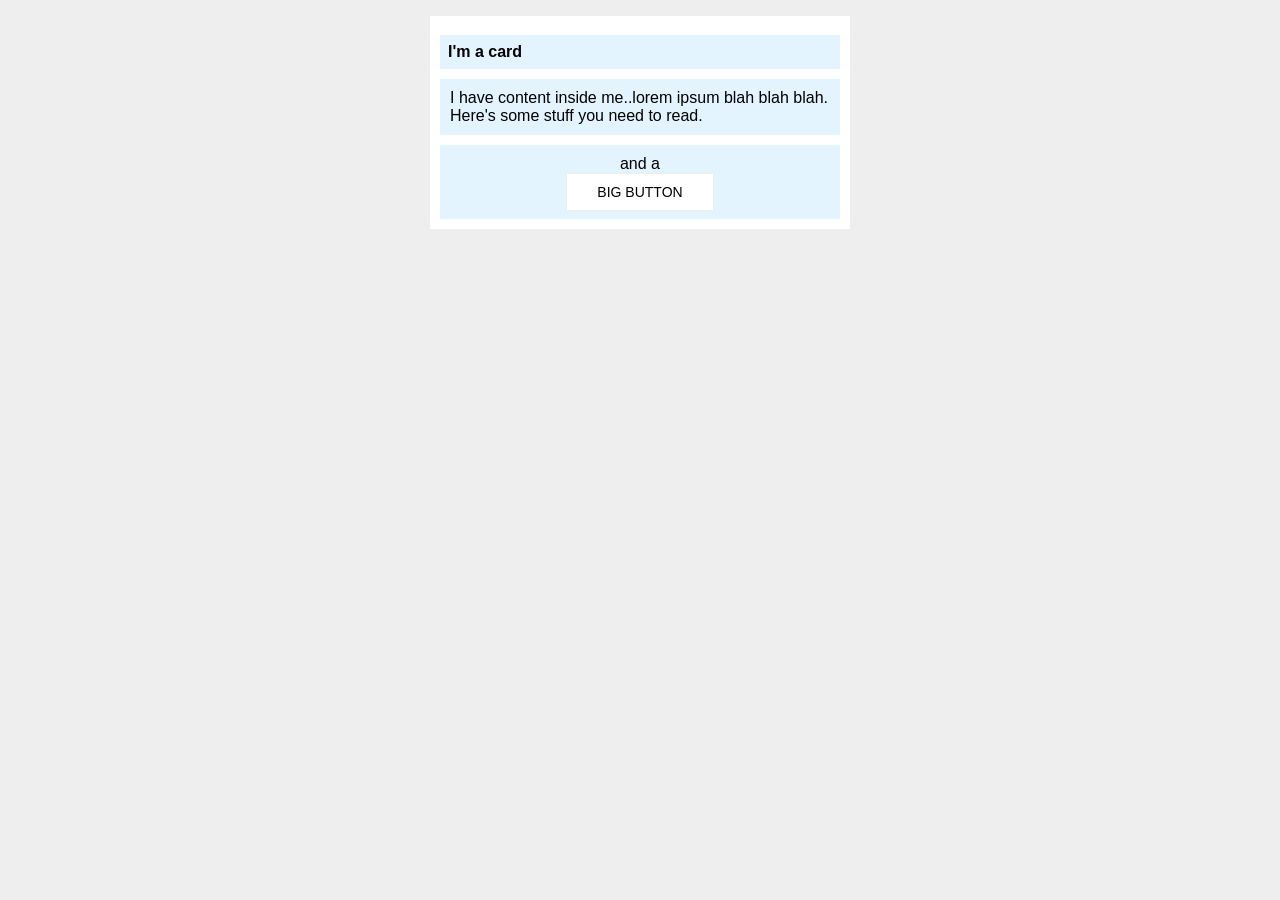
<file: foundations/block-and-inline/02-margin-and-padding-2/index.html>
<!DOCTYPE html>
<html lang="en">
  <head>
    <meta charset="UTF-8" />
    <meta http-equiv="X-UA-Compatible" content="IE=edge" />
    <meta name="viewport" content="width=device-width, initial-scale=1.0" />
    <title>Margin and Padding exercise 2</title>
    <link rel="stylesheet" href="style.css" />
  </head>
  <body>
    <div class="card">
      <h1 class="title">I'm a card</h1>
      <div class="content">
        I have content inside me..lorem ipsum blah blah blah. Here's some stuff
        you need to read.
      </div>
      <div class="button-container">
        and a
        <br />
        <button>BIG BUTTON</button>
      </div>
    </div>
  </body>
</html>
</file>
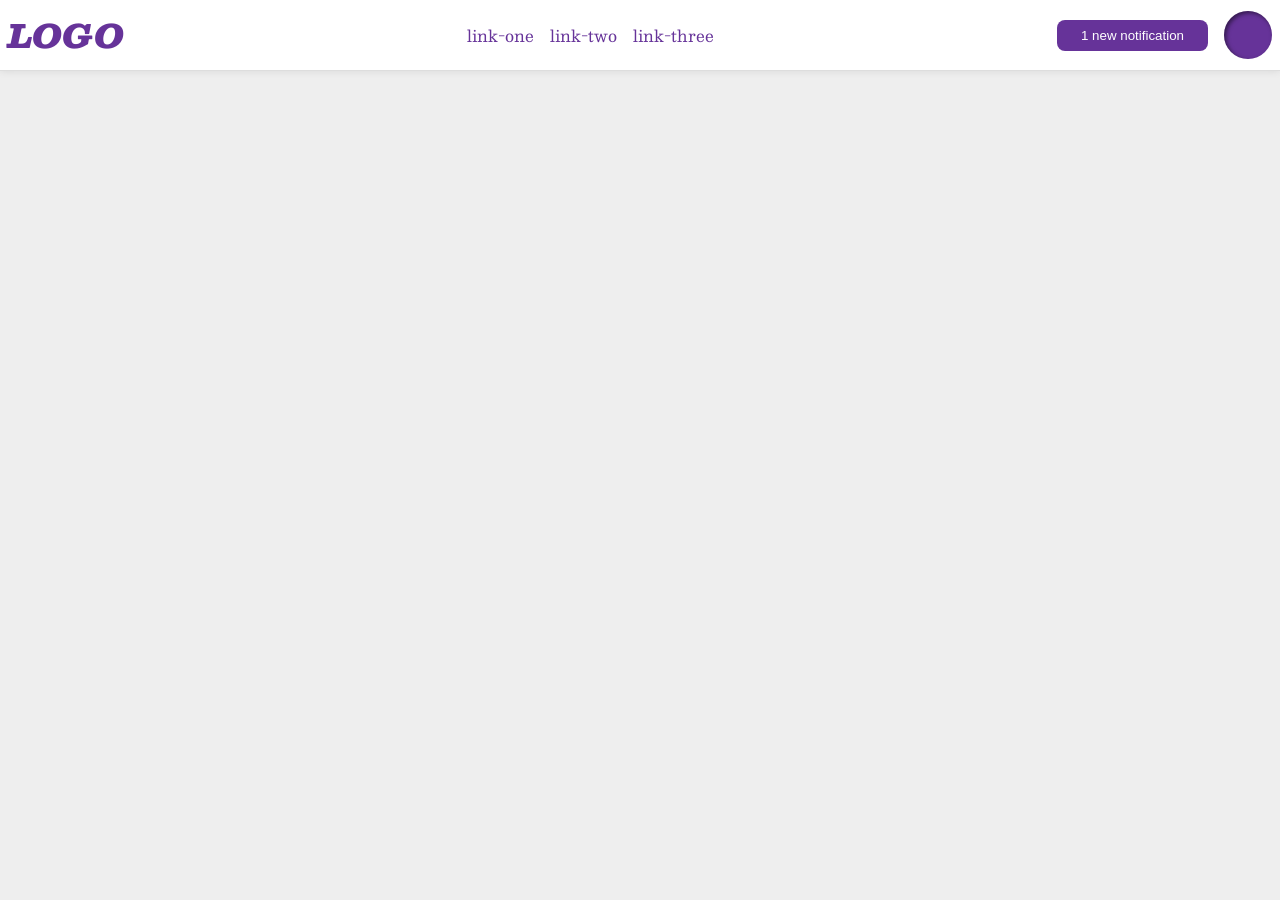
<file: foundations/flex/03-flex-header-2/index.html>
<!DOCTYPE html>
<html lang="en">
  <head>
    <meta charset="UTF-8" />
    <meta http-equiv="X-UA-Compatible" content="IE=edge" />
    <meta name="viewport" content="width=device-width, initial-scale=1.0" />
    <title>Flex Header 2</title>
    <link rel="stylesheet" href="style.css" />
  </head>
  <body>
    <div class="header">
      <div class="logo">LOGO</div>
      <div class="left">
        <ul class="links">
          <li><a href="https://google.com">link-one</a></li>
          <li><a href="https://google.com">link-two</a></li>
          <li><a href="https://google.com">link-three</a></li>
        </ul>
      </div>
      <div class="right">
        <button class="notifications">1 new notification</button>
        <div class="profile-image"></div>
      </div>
    </div>
  </body>
</html>
</file>
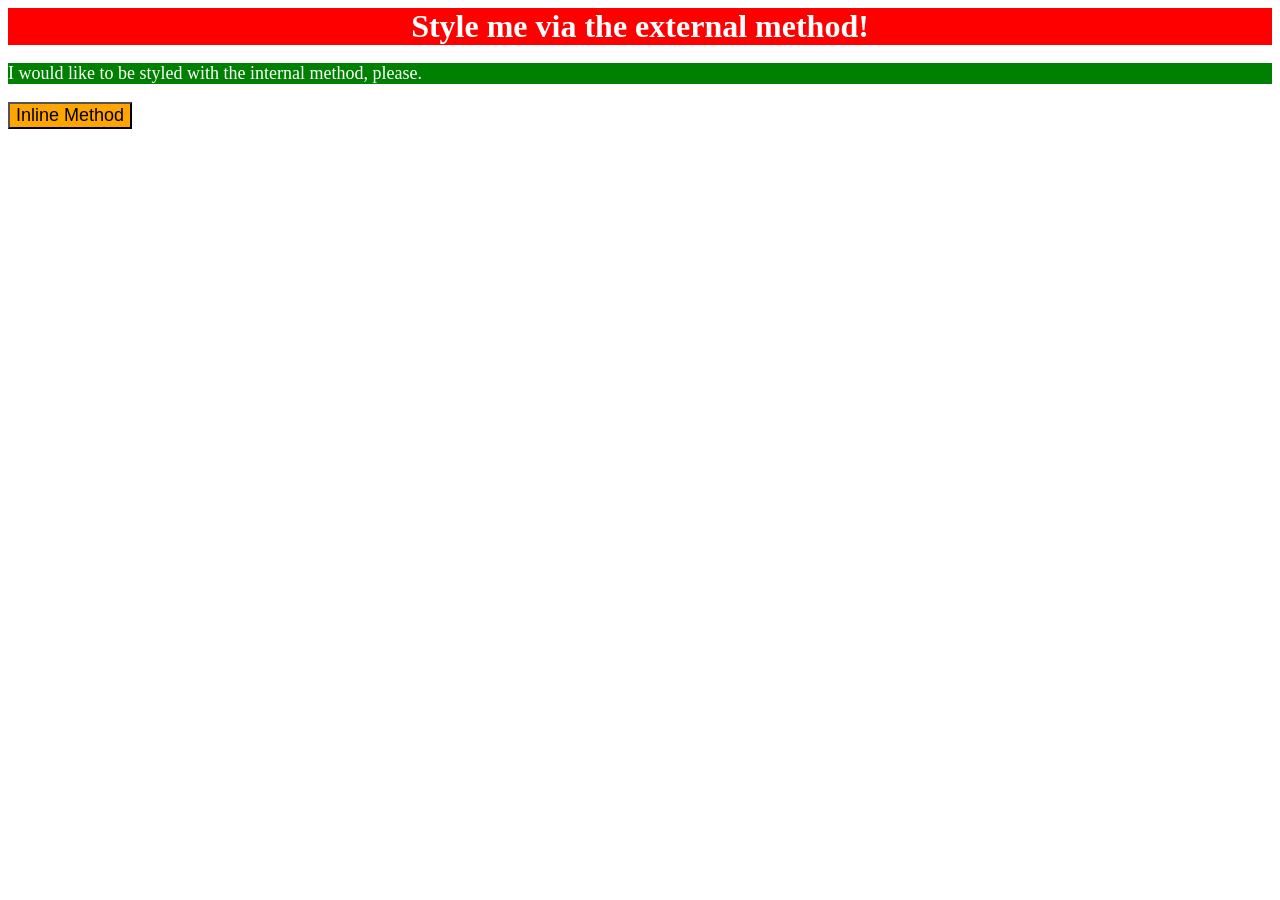
<file: foundations/intro-to-css/01-css-methods/index.html>
<!DOCTYPE html>
<html lang="en">
  <head>
    <meta charset="UTF-8" />
    <meta http-equiv="X-UA-Compatible" content="IE=edge" />
    <meta name="viewport" content="width=device-width, initial-scale=1.0" />
    <link rel="stylesheet" href="style.css" />
    <title>Methods for Adding CSS</title>
    <style>
      p {
        background-color: green;
        color: white;
        font-size: 18px;
      }
    </style>
  </head>
  <body>
    <div>Style me via the external method!</div>
    <p>I would like to be styled with the internal method, please.</p>
    <button style="background-color: orange; font-size: 18px">
      Inline Method
    </button>
  </body>
</html>
</file>
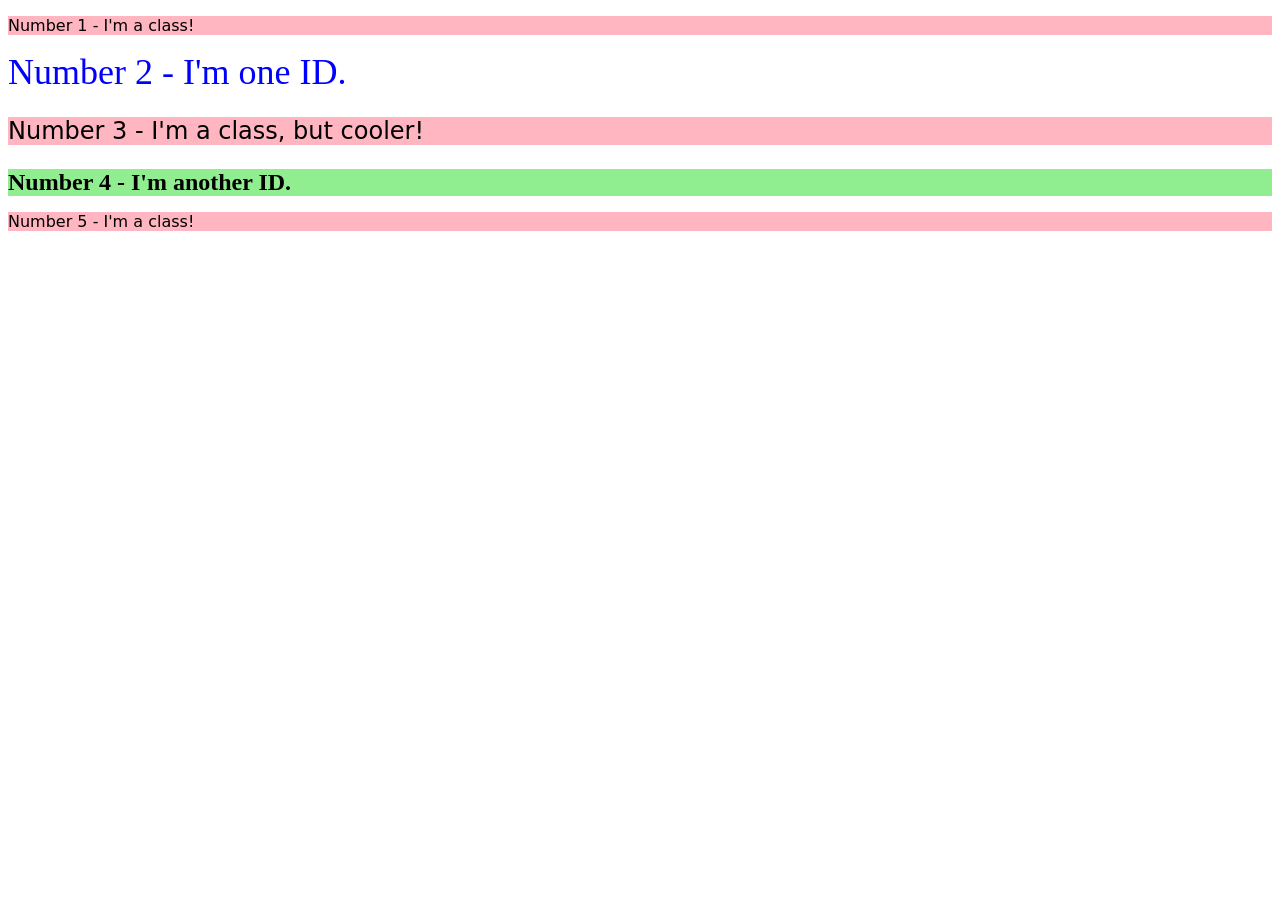
<file: foundations/intro-to-css/02-class-id-selectors/index.html>
<!DOCTYPE html>
<html lang="en">
  <head>
    <meta charset="UTF-8" />
    <meta http-equiv="X-UA-Compatible" content="IE=edge" />
    <meta name="viewport" content="width=device-width, initial-scale=1.0" />
    <title>Class and ID Selectors</title>
    <link rel="stylesheet" href="style.css" />
  </head>
  <body>
    <p class="number1">Number 1 - I'm a class!</p>
    <div id="number2">Number 2 - I'm one ID.</div>
    <p class="number3">Number 3 - I'm a class, but cooler!</p>
    <div id="number4">Number 4 - I'm another ID.</div>
    <p class="number5">Number 5 - I'm a class!</p>
  </body>
</html>
</file>
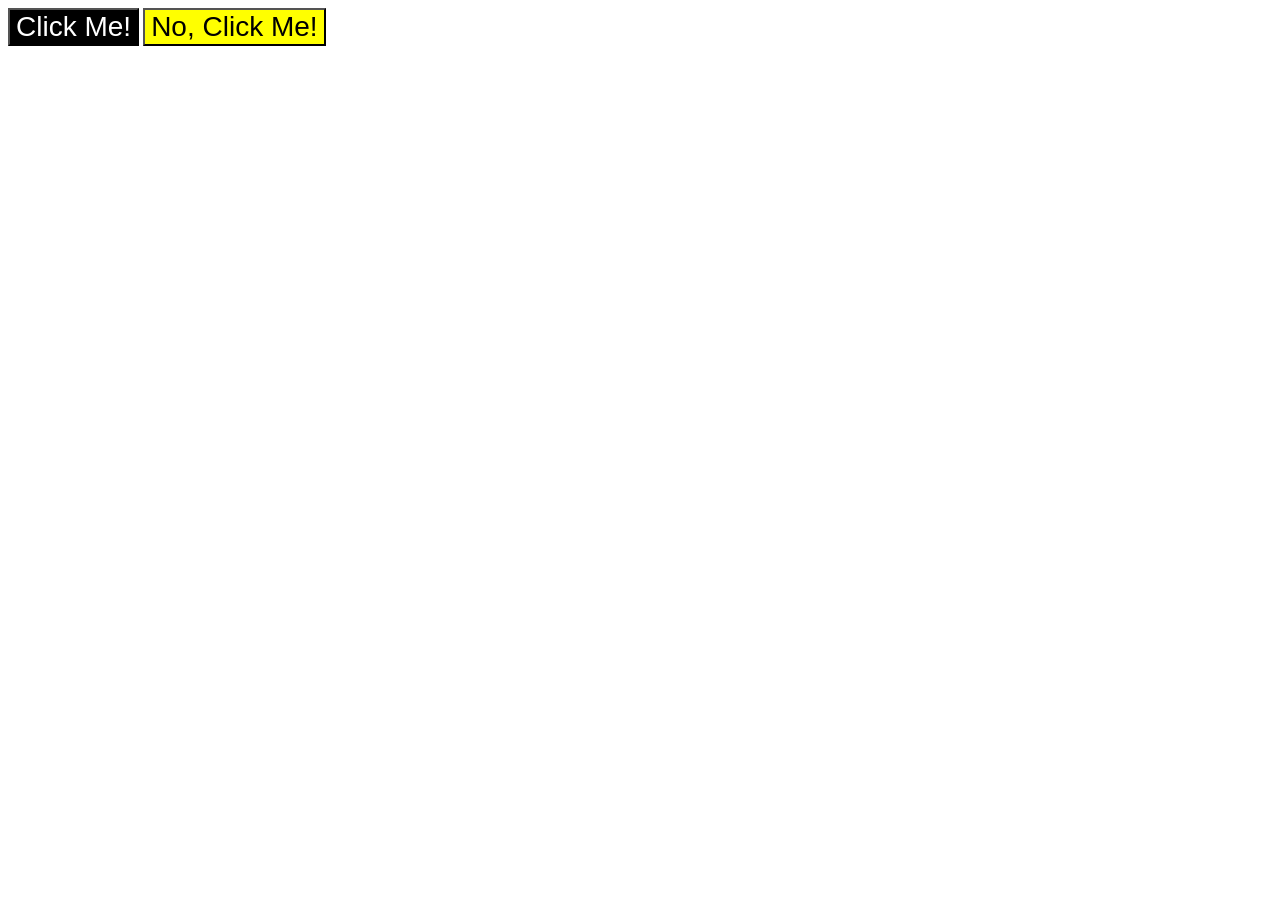
<file: foundations/intro-to-css/03-grouping-selectors/index.html>
<!DOCTYPE html>
<html lang="en">
  <head>
    <meta charset="UTF-8" />
    <meta http-equiv="X-UA-Compatible" content="IE=edge" />
    <meta name="viewport" content="width=device-width, initial-scale=1.0" />
    <title>Grouping Selectors</title>
    <link rel="stylesheet" href="style.css" />
  </head>
  <body>
    <button class="black_button">Click Me!</button>
    <button class="yellow_button">No, Click Me!</button>
  </body>
</html>
</file>
<file: foundations/block-and-inline/02-margin-and-padding-2/style.css>
body {
  background: #eee;
  font-family: sans-serif;
}

.card {
  width: 400px;
  background: #fff;
  margin: 16px auto;
  padding: 0.5px 10px 10px 10px;
}

.title {
  background: #e3f4ff;
  font-size: 16px;
  padding: 8px;
  margin: 18px 0 10px 0;
}

.content {
  background: #e3f4ff;
  padding: 10px;
}

.button-container {
  background: #e3f4ff;
  text-align: center;
  margin: 10px 0 0 0;
  padding: 10px 0 0 0;
}

button {
  background: white;
  border: 1px solid #eee;
  padding: 10px 30px 10px 30px;
  font-size: 14px;
  cursor: pointer;
  margin: 0px 0px 8px 0px;
}
</file>
<file: foundations/flex/03-flex-header-2/style.css>
/* this is some magical font-importing.  
you'll learn about it later. */
@import url("https://fonts.googleapis.com/css2?family=Besley:ital,wght@0,400;1,900&display=swap");

body {
  margin: 0;
  background: #eee;
  font-family: Besley, serif;
}

.header {
  background: white;
  border-bottom: 1px solid #ddd;
  box-shadow: 0 0 8px rgba(0, 0, 0, 0.1);
  display: flex;
  justify-content: space-between;
  padding: 8px;
}

.profile-image {
  background: rebeccapurple;
  box-shadow: inset 2px 2px 4px rgba(0, 0, 0, 0.5);
  border-radius: 50%;
  width: 48px;
  height: 48px;
}

.logo {
  color: rebeccapurple;
  font-size: 32px;
  font-weight: 900;
  font-style: italic;
}

button {
  border: none;
  border-radius: 8px;
  background: rebeccapurple;
  color: white;
  padding: 8px 24px;
}

a {
  /* this removes the line under our links */
  text-decoration: none;
  color: rebeccapurple;
}

ul {
  list-style-type: none;
  display: flex;
  margin: 0;
  padding: 0;
  gap: 16px;
}

.left,
.right {
  display: flex;
  align-items: center;
  gap: 16px;
}
</file>
<file: foundations/intro-to-css/01-css-methods/style.css>
div {
  background-color: red;
  color: white;
  font-size: 32px;
  text-align: center;
  font-weight: bold;
}
</file>
<file: foundations/intro-to-css/02-class-id-selectors/style.css>
/* Add CSS Styling */

.number1,
.number3,
.number5 {
  background-color: lightpink;
  font-family: verdana, dejavu sans, sans-serif;
}

#number2 {
  color: blue;
  font-size: 36px;
}

.number3 {
  font-size: 24px;
}

#number4 {
  background-color: lightgreen;
  font-size: 24px;
  font-weight: bold;
}
</file>
<file: foundations/intro-to-css/03-grouping-selectors/style.css>
/* Add CSS Styling */

.black_button,
.yellow_button {
  font-size: 28px;
  font-family: helvetica, "Times New Roman", Times, sans-serif;
}

.black_button {
  background-color: black;
  color: white;
}

.yellow_button {
  background-color: yellow;
  color: black;
}
</file>
